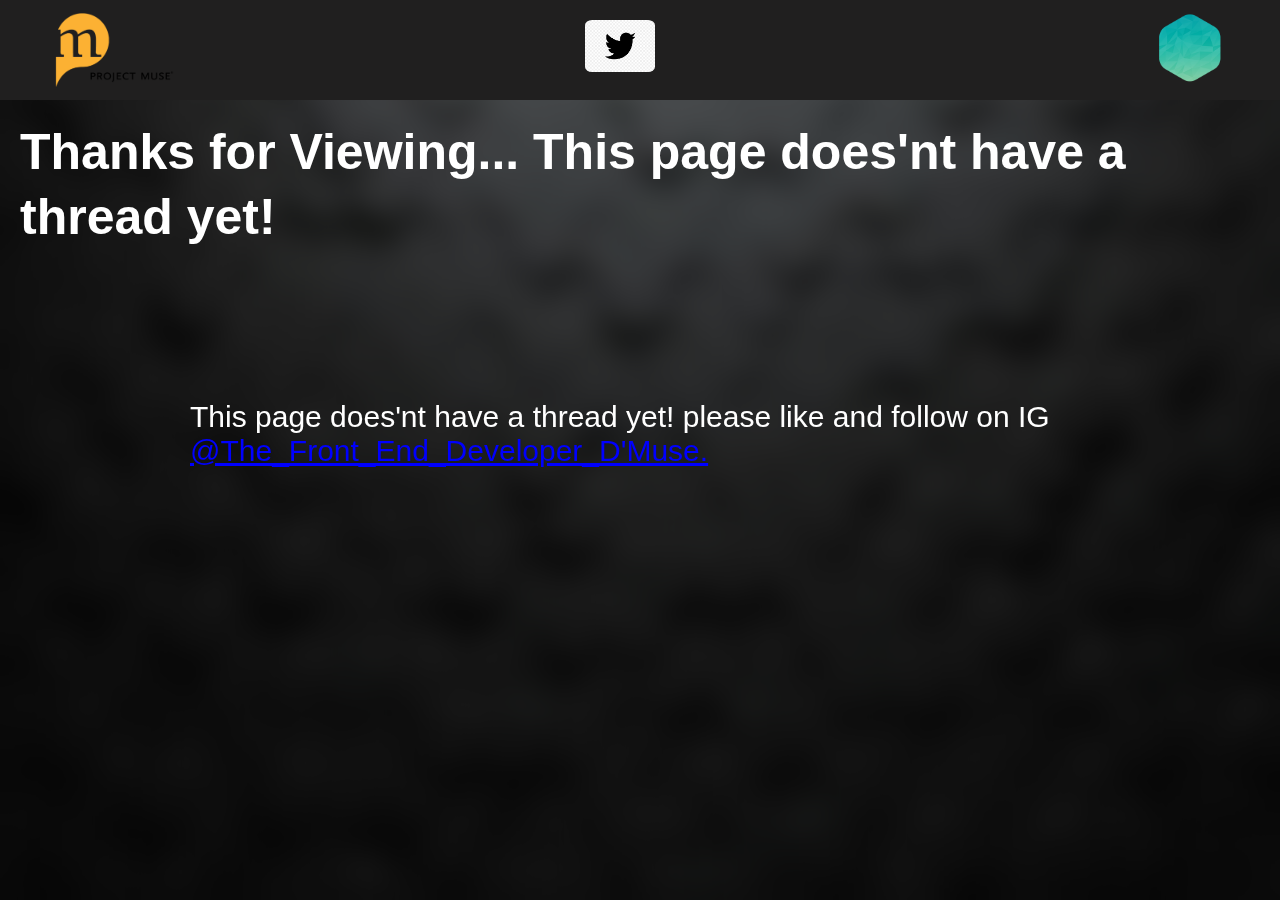
<file: blur.html>
<html lang="en">
    <head>
        <meta charset="UTF-8">
        <meta http-equiv="X-UA-Compatible" content="IE=edge">
        <meta name="viewport" content="width=device-width, initial-scale=1.0">
        <title>Nesting Comment</title>
        <link rel="stylesheet" href="comment-app.css">
        <link rel="stylesheet" href="blur.css">
    </head>
    <body>
        <header>
            <div class="containers">
                <div class="header-left">
                   <a href="index.html"> <img src="muse2.png" alt="logo"></a>
                </div>
                <div class="header-center">
                   <a href="giveaway.html"> <img src="twitterD.png" alt="twitter"></a>
                </div>
                <div class="header-right">
                    <a href="#"  ><img src="html.png" alt=""></a>
                </div>
            </div>   
            </header>
            <nav>
                <div class="container">
                    <div class="navbar">
                    <ul>
                        <li><a href="index.html" class="home">Home</a></li>
                        <li><a href="#" class="giveaway">Giveaway</a></li>
                    </ul>
                    </div>
                </div>
            </nav>
            <section>
                <div id="show-case" >
                    <h1>Thanks for Viewing... This page does'nt have a thread yet!</h1>

                </div>

                <div id="content" class="box">
                    <p>This page does'nt have a thread yet! please like and follow on IG  <a target="_blank" href="https://www.instagram.com/tv/CeyIZfyFBKr/?utm_source=ig_web_copy_link">@The_Front_End_Developer_D'Muse.<a></p>
                </div>



            </section>
            
                <script src="comment2.js"></script>
            </body>
            </html>
</file>
<file: comment-app.css>
*, *::before,*::after{
    margin:0;
    padding:0;
    box-sizing: border-box;
}

html{
    font-size: 16px;
    min-height:100%;
}
body{
    min-height:100vh;
    background-image: url(body_1.webp);
    background-size:cover;
    color:#fff;
    font-family:'Trebuchet MS', 'Lucida Sans Unicode', 'Lucida Grande', 'Lucida Sans', Arial, sans-serif;
    
    overflow:auto;


}
.container{
width: min(94%, 1140px);
margin:3rem auto;

}


.containers{
    width:min(100%, 1170px);
    margin:0rem auto;
    

}

header{
    height: 100px;
    background:rgb(32, 31, 31);
}
.header-left{
    float:left;
    box-sizing: border-box;

}
.header-left img{
    width:120px;
    margin-top: 13px;
    transition-property:transform;
    transition-duration:1s

}
.header-left img:hover{
    transform:rotateY(180deg);
}
.header-right{
    float:right;
    box-sizing:border-box;
}
.header-right img{
    width:70px;
    margin-top:13px;
}

.header-center{
    float:left;
    padding-left: 35%;
    padding-top: 20px;
    box-sizing: border-box;
}
.header-center img{
    width:70px;
    border-radius:10%;

    
    position:relative;
    margin: auto;
    /* top:200px; */
    transition-property:all;
    transition-duration:1s;
    /*transition-delay:3s;*/
    transition-timing-function: ease-in;
   
}
.header-center img:hover{
    background:rgb(44, 44, 44);
    border-radius:50%;
    transform:rotateY(180deg);
}

.header-center img:active{
    transform:scale(0.8);
    border-radius:50%;
    opacity:1;
}

.header-right img:{
    border-radius:50%;
    object-fit: cover;
}

 .header-right img:hover{
    background:rgb(44, 44, 44);
    border-radius:10%;
    transform:rotateY(180deg);
}
 .header-right img:active{
    transform:scale(0.8);
    border-radius:50%;
    opacity:1;
}

nav{
    background:black;
    color:#fff;
    height:50px;
    position:fixed;
    bottom:0;
    width: 100%;
    overflow:auto;
    z-index: 10;
    list-style:none;
}

.navbar ul{
    list-style:none;
    position:fixed;
     bottom:0;
     width:100%;
     z-index:10;
     overflow:hidden;

}
.navbar li{
    display:inline;
    list-style:none;
}
.navbar a{
    color:white;
    opacity:0.9;
    list-style:none;
}
.navbar a:hover{
    border-radius:35%;
}

.home{
    float:left;
    box-sizing:border-box;
    width:30%;
    font-size:35px;
    padding-left:20px;

}
.giveaway{
    float: right;
    width:40%;
    font-size: 35px;



}
li a:hover{
    background-color:#5555;
    
}
li a:active{
    color:blue;
}
.comment-container{
    display:none;
    position:relative;
}
.comment-container.opened{
    display:block;
    float:right;
    width:80%;
    box-sizing:border-box;
    backdrop-filter: blur(7px) grayscale(0.4);
    
}
.comment-container::before{
    content:"";
    background:rgb(172, 170, 170);
    border:1px solid rgba(0,0,0,0.3);
    position:absolute;
    min-height:100%;
    width:1px;
    left:-10px;
}
.comment-container:not(:first-child){
    margin-left:3rem;
    margin-top:1rem;
}
.comment-card{
    padding:20px;
    /* background:#f4f4f4; */
    border:1px solid rgba(175, 168, 168, 0.3);
    border-radius:3rem;
    min-width:90%;
    box-shadow:0,0,50px rgba(0,0,0,0.5);
    margin-bottom:70px;
    overflow:auto;


}
.comment-card h3{
    letter-spacing:3px;
    opacity:0.9;
    margin-bottom:1rem;
}
.comment-card p{
    letter-spacing:2px;
    margin-bottom:1rem;
}
.comment-card-footer{
    display:flex;
    font-size:.85rem;
    opacity:.8;
    gap:30px;
    justify-content:flex-end;
    align-items:center;
    cursor:pointer;
}




.comment-icon{
    float:left;
    width:10%;
    box-sizing: border-box;
    /* width: min(10%, 8000px); */
    margin:1rem auto;

}
.comment-icon img{
width:200px;
margin-top:20px;
margin-bottom:10px;
border-radius:50%; 
/* object-fit:cover; */
} 

 .comment-icon img:hover{
    /* background:rgb(44, 44, 44); */
    border-radius:50%;
    transform:rotateY(180deg);
}
img:active{
    transform:scale(0.8);
    border-radius:50%;
    opacity:1;
}

.comment-card-footer img{
    width:23px;
    float:left;
    box-sizing:border-box;
    border-radius:50%;

}


.comment-card-footer img:hover{
    background:rgb(44, 44, 44);
    border-radius:10%;
    transform:rotateY(180deg);
}
.comment-card-footer img:active{
    transform:scale(0.8);
    border-radius:50%;
    opacity:1;
}
.comment-card-footer img:visited{
    border-radius:50%;
    transform:scale(0.8);
}
    .comment-card-footer p{
        float:right;
        box-sizing:border-box;
        padding-top:10px
    }
    .comment-card-footer img:active{
        opacity:1;
        
    }
    .comment-card-footer h4:active{
        opacity:.1;
        
    }
    .comment-card-footer h4{
        float:left;
    
    }
    .me2{
        padding:100px;
        
        
    }
    
    .me3{
        /* padding:10px; */
        padding-top:240px;
    }


























/* mobile devices */

@media(max-width:320px){

    .header-center{
        float:left;
        padding-left: 20%;
        padding-top: 20px;
        box-sizing:border-box;
    }
    
.navbar a:hover{
    border-radius:45%;
}
    
.comment-icon{
    float:left;
    margin-top:10px;
    box-sizing: border-box;

}
.comment-icon img{
width:125px;
border-radius:50%;
}
.comment-container{
    float:right;
    box-sizing:border-box;
    width:30%;
}

.comment-container{
    position:relative;
}
.comment-container::before{
    content:"";
    /* background-color:rgb(153, 152, 152); */
    /* border:1px soild rgba(0,0,0,0.3); */
    position:absolute;
    min-height:90%;
    width:1px;
    left:-5px;
   box-sizing:border-box;
   overflow:hidden;
}
.comment-container:not(:first-child){
    margin-left:1rem;
    margin-top:1rem;
    margin-right:1rem;
    width:70%;
    box-sizing:border-box;
}
.comment-card{
    padding:20px;
    /* background:#f4f4f4; */
    border:1px solid rgba(0,0,0,0.3);
    border-radius:3rem;
    min-width:90%;
    box-shadow:0,0,50px rgba(0,0,0,0.5);
    margin-bottom:70px;
    overflow:hidden;
    box-sizing:border-box;

}

.container{
    /* width: min(100%, 2000px); */
    margin:2rem auto;
}

.comment-card-footer{
    display:flex;
    font-size:.85rem;
    opacity:.8;
    gap:28px;
    justify-content:flex-end;
    align-items:center;
    cursor:pointer;
}

.comment-card-footer img{
width:23px;
float:left;
box-sizing:border-box;
}
.comment-card-footer img:active{
    opacity:.1;
    
}
.comment-card-footer h4:active{
    opacity:.1;
    
}
.comment-card-footer h4{
    float:left;
}
.comment-card-footer p{
    float:right;
    box-sizing:border-box;
    padding-top:10px
}
.me2{
    border-radius:50%;
    padding-top:300px;
    padding-right:40px;
    box-sizing:border-box;
    width:10px;
}
.me3{
    padding-top:70px;
}

.comment-container.opened{
    display:block;
    float:right;
    width:71%;
    box-sizing:border-box;
    backdrop-filter: blur(7px) grayscale(0.4);
    
}





}

/* https://dmuse-project.github.io/Nested-replies/ */

/* mobile-device */
@media(max-width:480){

    .header-center{
        float:left;
        padding-left: 20%;
        padding-top: 20px;
        box-sizing:border-box;
    }
    
.navbar a:hover{
    border-radius:45%;
}
    
.comment-icon{
    float:left;
    margin-top:10px;
    box-sizing: border-box;

}
.comment-icon img{
width:125px;
border-radius:50%;
}
.comment-container{
    float:right;
    box-sizing:border-box;
    width:30%;
}

.comment-container{
    position:relative;
}
.comment-container::before{
    content:"";
    /* background-color:rgb(153, 152, 152); */
    /* border:1px soild rgba(0,0,0,0.3); */
    position:absolute;
    min-height:90%;
    width:1px;
    left:-5px;
   box-sizing:border-box;
   overflow:hidden;
}
.comment-container:not(:first-child){
    margin-left:1rem;
    margin-top:1rem;
    margin-right:1rem;
    width:70%;
    box-sizing:border-box;
}
.comment-card{
    padding:20px;
    /* background:#f4f4f4; */
    border:1px solid rgba(0,0,0,0.3);
    border-radius:3rem;
    min-width:90%;
    box-shadow:0,0,50px rgba(0,0,0,0.5);
    margin-bottom:70px;
    overflow:hidden;
    box-sizing:border-box;

}

.container{
    /* width: min(100%, 2000px); */
    margin:2rem auto;
}

.comment-card-footer{
    display:flex;
    font-size:.85rem;
    opacity:.8;
    gap:28px;
    justify-content:flex-end;
    align-items:center;
    cursor:pointer;
}

.comment-card-footer img{
width:23px;
float:left;
box-sizing:border-box;
}
.comment-card-footer img:active{
    opacity:.1;
    
}
.comment-card-footer h4:active{
    opacity:.1;
    
}
.comment-card-footer h4{
    float:left;
}
.comment-card-footer p{
    float:right;
    box-sizing:border-box;
    padding-top:10px
}
.me2{
    border-radius:50%;
    padding-top:300px;
    padding-right:40px;
    box-sizing:border-box;
    width:10px;
}
.me3{
    padding-top:70px;
}

.comment-container.opened{
    display:block;
    float:right;
    width:71%;
    box-sizing:border-box;
    backdrop-filter: blur(7px) grayscale(0.4);
    
}

}

/* ipad,tablet */
@media(max-width:481px){

    .header-center{
        float:left;
        padding-left: 20%;
        padding-top: 20px;
        box-sizing:border-box;
    }
    
.navbar a:hover{
    border-radius:45%;
}
    
.comment-icon{
    float:left;
    margin-top:10px;
    box-sizing: border-box;

}
.comment-icon img{
width:125px;
border-radius:50%;
}
.comment-container{
    float:right;
    box-sizing:border-box;
    width:30%;
}

.comment-container{
    position:relative;
}
.comment-container::before{
    content:"";
    /* background-color:rgb(153, 152, 152); */
    /* border:1px soild rgba(0,0,0,0.3); */
    position:absolute;
    min-height:90%;
    width:1px;
    left:-5px;
   box-sizing:border-box;
   overflow:hidden;
}
.comment-container:not(:first-child){
    margin-left:1rem;
    margin-top:1rem;
    margin-right:1rem;
    width:70%;
    box-sizing:border-box;
}
.comment-card{
    padding:20px;
    /* background:#f4f4f4; */
    border:1px solid rgba(0,0,0,0.3);
    border-radius:3rem;
    min-width:90%;
    box-shadow:0,0,50px rgba(0,0,0,0.5);
    margin-bottom:70px;
    overflow:hidden;
    box-sizing:border-box;

}

.container{
    /* width: min(100%, 2000px); */
    margin:2rem auto;
}

.comment-card-footer{
    display:flex;
    font-size:.85rem;
    opacity:.8;
    gap:28px;
    justify-content:flex-end;
    align-items:center;
    cursor:pointer;
}

.comment-card-footer img{
width:23px;
float:left;
box-sizing:border-box;
}
.comment-card-footer img:active{
    opacity:.1;
    
}
.comment-card-footer h4:active{
    opacity:.1;
    
}
.comment-card-footer h4{
    float:left;
}
.comment-card-footer p{
    float:right;
    box-sizing:border-box;
    padding-top:10px
}
.me2{
    border-radius:50%;
    padding-top:300px;
    padding-right:40px;
    box-sizing:border-box;
    width:10px;
}
.me3{
    padding-top:70px;
}

.comment-container.opened{
    display:block;
    float:right;
    width:71%;
    box-sizing:border-box;
    backdrop-filter: blur(7px) grayscale(0.4);
    
}

}

/* ipad,tablet */

@media(max-width:768px){

    .header-center{
        float:left;
        padding-left: 20%;
        padding-top: 20px;
        box-sizing:border-box;
    }
    
.navbar a:hover{
    border-radius:45%;
}
    
.comment-icon{
    float:left;
    margin-top:10px;
    box-sizing: border-box;

}
.comment-icon img{
width:125px;
border-radius:50%;
}
.comment-container{
    float:right;
    box-sizing:border-box;
    width:30%;
}

.comment-container{
    position:relative;
}
.comment-container::before{
    content:"";
    /* background-color:rgb(153, 152, 152); */
    /* border:1px soild rgba(0,0,0,0.3); */
    position:absolute;
    min-height:90%;
    width:1px;
    left:-5px;
   box-sizing:border-box;
   overflow:hidden;
}
.comment-container:not(:first-child){
    margin-left:1rem;
    margin-top:1rem;
    margin-right:1rem;
    width:70%;
    box-sizing:border-box;
}
.comment-card{
    padding:20px;
    /* background:#f4f4f4; */
    border:1px solid rgba(0,0,0,0.3);
    border-radius:3rem;
    min-width:90%;
    box-shadow:0,0,50px rgba(0,0,0,0.5);
    margin-bottom:70px;
    overflow:hidden;
    box-sizing:border-box;

}

.container{
    /* width: min(100%, 2000px); */
    margin:2rem auto;
}

.comment-card-footer{
    display:flex;
    font-size:.85rem;
    opacity:.8;
    gap:28px;
    justify-content:flex-end;
    align-items:center;
    cursor:pointer;
}

.comment-card-footer img{
width:23px;
float:left;
box-sizing:border-box;
}
.comment-card-footer img:active{
    opacity:.1;
    
}
.comment-card-footer h4:active{
    opacity:.1;
    
}
.comment-card-footer h4{
    float:left;
}
.comment-card-footer p{
    float:right;
    box-sizing:border-box;
    padding-top:10px
}
.me2{
    border-radius:50%;
    padding-top:300px;
    padding-right:40px;
    box-sizing:border-box;
    width:10px;
}
.me3{
    padding-top:70px;
}

.comment-container.opened{
    display:block;
    float:right;
    width:71%;
    box-sizing:border-box;
    backdrop-filter: blur(7px) grayscale(0.4);
    
}

}

/* small-screen/laptop */
@media(max-width:769px){

    .header-center{
        float:left;
        padding-left: 20%;
        padding-top: 20px;
        box-sizing:border-box;
    }
    
.navbar a:hover{
    border-radius:45%;
}
    
.comment-icon{
    float:left;
    margin-top:10px;
    box-sizing: border-box;

}
.comment-icon img{
width:125px;
border-radius:50%;
}
.comment-container{
    float:right;
    box-sizing:border-box;
    width:30%;
}

.comment-container{
    position:relative;
}
.comment-container::before{
    content:"";
    /* background-color:rgb(153, 152, 152); */
    /* border:1px soild rgba(0,0,0,0.3); */
    position:absolute;
    min-height:90%;
    width:1px;
    left:-5px;
   box-sizing:border-box;
   overflow:hidden;
}
.comment-container:not(:first-child){
    margin-left:1rem;
    margin-top:1rem;
    margin-right:1rem;
    width:70%;
    box-sizing:border-box;
}
.comment-card{
    padding:20px;
    /* background:#f4f4f4; */
    border:1px solid rgba(0,0,0,0.3);
    border-radius:3rem;
    min-width:90%;
    box-shadow:0,0,50px rgba(0,0,0,0.5);
    margin-bottom:70px;
    overflow:hidden;
    box-sizing:border-box;

}

.container{
    /* width: min(100%, 2000px); */
    margin:2rem auto;
}

.comment-card-footer{
    display:flex;
    font-size:.85rem;
    opacity:.8;
    gap:28px;
    justify-content:flex-end;
    align-items:center;
    cursor:pointer;
}

.comment-card-footer img{
width:23px;
float:left;
box-sizing:border-box;
}
.comment-card-footer img:active{
    opacity:.1;
    
}
.comment-card-footer h4:active{
    opacity:.1;
    
}
.comment-card-footer h4{
    float:left;
}
.comment-card-footer p{
    float:right;
    box-sizing:border-box;
    padding-top:10px
}
.me2{
    border-radius:50%;
    padding-top:300px;
    padding-right:40px;
    box-sizing:border-box;
    width:10px;
}
.me3{
    padding-top:70px;
}

.comment-container.opened{
    display:block;
    float:right;
    width:71%;
    box-sizing:border-box;
    backdrop-filter: blur(7px) grayscale(0.4);
    
}

}


/* SMALL SCREENS/LAPTOP */

@media(max-width:1024px){

    .header-center{
        float:left;
        padding-left: 20%;
        padding-top: 20px;
        box-sizing:border-box;
    }
    
.navbar a:hover{
    border-radius:45%;
}
    
.comment-icon{
    float:left;
    margin-top:10px;
    box-sizing: border-box;

}
.comment-icon img{
width:125px;
border-radius:50%;
}
.comment-container{
    float:right;
    box-sizing:border-box;
    width:30%;
}

.comment-container{
    position:relative;
}
.comment-container::before{
    content:"";
    /* background-color:rgb(153, 152, 152); */
    /* border:1px soild rgba(0,0,0,0.3); */
    position:absolute;
    min-height:90%;
    width:1px;
    left:-5px;
   box-sizing:border-box;
   overflow:hidden;
}
.comment-container:not(:first-child){
    margin-left:1rem;
    margin-top:1rem;
    margin-right:1rem;
    width:70%;
    box-sizing:border-box;
}
.comment-card{
    padding:20px;
    /* background:#f4f4f4; */
    border:1px solid rgba(0,0,0,0.3);
    border-radius:3rem;
    min-width:90%;
    box-shadow:0,0,50px rgba(0,0,0,0.5);
    margin-bottom:70px;
    overflow:hidden;
    box-sizing:border-box;

}

.container{
    /* width: min(100%, 2000px); */
    margin:2rem auto;
}

.comment-card-footer{
    display:flex;
    font-size:.85rem;
    opacity:.8;
    gap:28px;
    justify-content:flex-end;
    align-items:center;
    cursor:pointer;
}

.comment-card-footer img{
width:23px;
float:left;
box-sizing:border-box;
}
.comment-card-footer img:active{
    opacity:.1;
    
}
.comment-card-footer h4:active{
    opacity:.1;
    
}
.comment-card-footer h4{
    float:left;
}
.comment-card-footer p{
    float:right;
    box-sizing:border-box;
    padding-top:10px
}
.me2{
    border-radius:50%;
    padding-top:300px;
    padding-right:40px;
    box-sizing:border-box;
    width:10px;
}
.me3{
    padding-top:70px;
}

.comment-container.opened{
    display:block;
    float:right;
    width:71%;
    box-sizing:border-box;
    backdrop-filter: blur(7px) grayscale(0.4);
    
}

}
</file>
<file: blur.css>
body{
    backdrop-filter: blur(15px) grayscale(0.4);
    font-family:'Trebuchet MS', 'Lucida Sans Unicode', 'Lucida Grande', 'Lucida Sans', Arial, sans-serif;
    overflow: hidden;

}

.box{
    max-width:960px;
    margin:auto;
    padding:0 30px;
}

#show-case{
    height:300px;
}
#show-case h1{
    font-size:50px;
    line-height:1.3;
    position:relative;
    animation:heading;
    animation-duration:5s;
    animation-fill-mode:forwards;
    padding:20px;
}
@keyframes heading{
    0%{top:-300px;}
    100%{top:200px;}
}
#content{
    position:relative;
    animation-name: content;
    animation-duration:3s;
    animation-fill-mode:forwards;
}
#content p{
    font-size:30px;
}
#content a {
    color:blue;
}

@keyframes content{
    0%{left:-2000px;}
    100%{left:0;}
}

nav{
    opacity:0;
    animation-name:btn;
    animation-duration:6s;
    animation-delay:3s;
    animation-fill-mode:forwards;
    
}
@keyframes btn{
    0%{opacity:0}
    100%{opacity:1}
}











































































/* MOBILE */
@media(max-width:320px){
    #show-case h1{
        font-size:25px;
        line-height:1.3;
        position:relative;
        animation:heading;
        animation-duration:3s;
        animation-fill-mode:forwards;
    }
    
    
#content p{
    font-size:18px;
}

}

@media(max-width:767x){
    #show-case h1{
        font-size:25px;
        line-height:1.3;
        position:relative;
        animation:heading;
        animation-duration:3s;
        animation-fill-mode:forwards;
    }
    
    
#content p{
    font-size:18px;
}

}

/* MOBILE */
@media(max-width:480px){
    #show-case h1{
        font-size:25px;
        line-height:1.3;
        position:relative;
        animation:heading;
        animation-duration:3s;
        animation-fill-mode:forwards;
    }
    
    
#content p{
    font-size:18px;
}

}
/* IPAD/TABS */
@media(max-width:481px){
    #show-case h1{
        font-size:25px;
        line-height:1.3;
        position:relative;
        animation:heading;
        animation-duration:3s;
        animation-fill-mode:forwards;
    }
    
    
#content p{
    font-size:18px;
}

}
/* IPAD/TABS */
@media(max-width:768px){
    #show-case h1{
        font-size:25px;
        line-height:1.3;
        position:relative;
        animation:heading;
        animation-duration:3s;
        animation-fill-mode:forwards;
    }
    
    
#content p{
    font-size:18px;
}

}

/* SMALL-SCREEN/LAPTOP */
@media(max-width:769px){
    #show-case h1{
        font-size:25px;
        line-height:1.3;
        position:relative;
        animation:heading;
        animation-duration:3s;
        animation-fill-mode:forwards;
    }
    
    
#content p{
    font-size:18px;
}

}

/* SMALL-SCREEN/LAPTOP */
@media(max-width:1024px){
    #show-case h1{
        font-size:25px;
        line-height:1.3;
        position:relative;
        animation:heading;
        animation-duration:3s;
        animation-fill-mode:forwards;
    }
    
    
#content p{
    font-size:18px;
}

}
</file>
